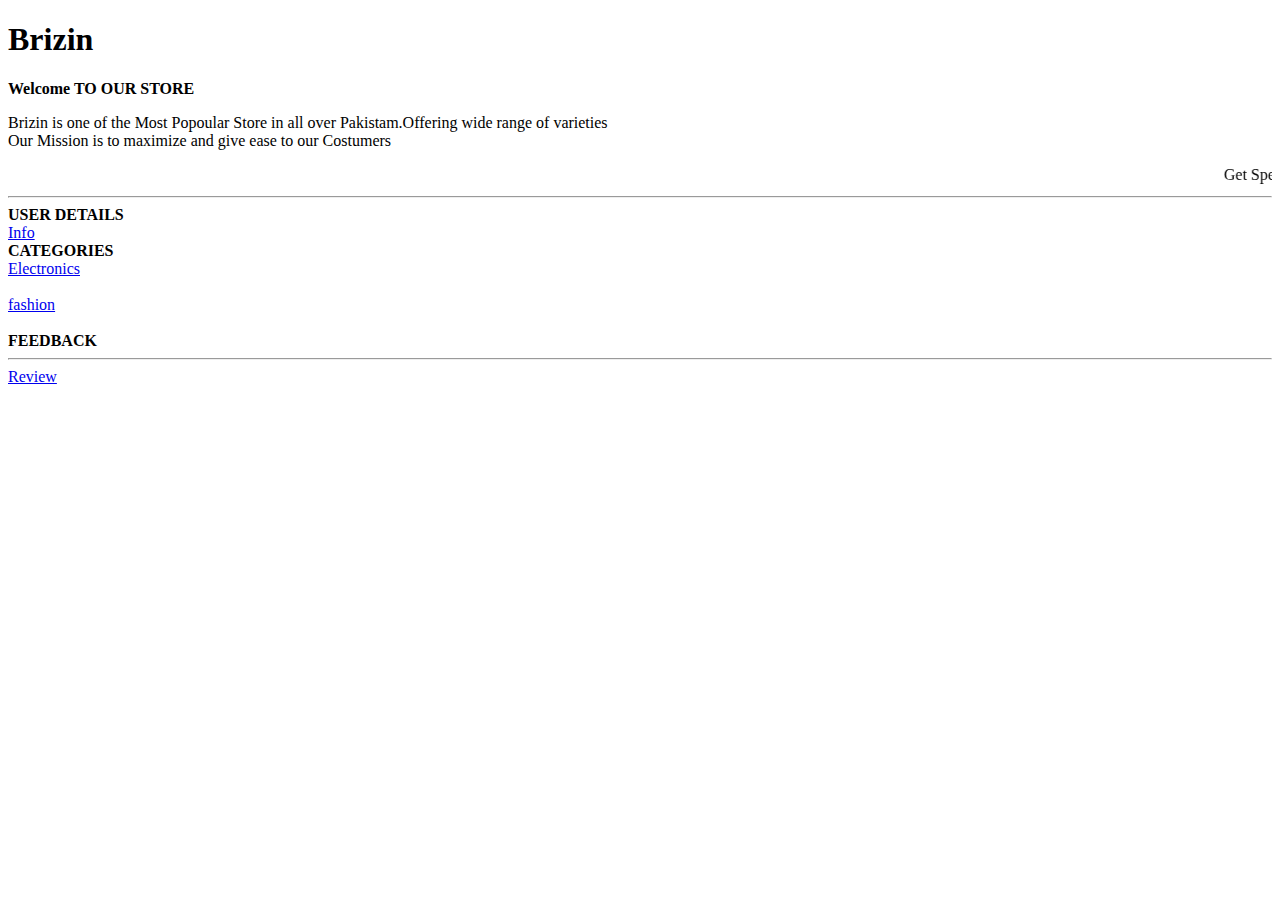
<file: index.html>
<!DOCTYPE html>
<html lang="en">
<head>
    <meta charset="UTF-8">
    <meta name="viewport" content="width=device-width, initial-scale=1.0">
    <title>Brizin</title>
    
</head>
<h1>Brizin</h1>
<body>
<b>Welcome TO OUR STORE </b>
<p> Brizin is one of the Most Popoular Store in all over Pakistam.Offering wide range of varieties
    <br>Our Mission is to maximize and give ease to our Costumers </p>
<marquee> Get Special Discount On This Eid </marquee>
<hr>
<b> USER DETAILS</b> <br>
<a href="./login/formsindrx.html">Info</a>
<br>
<b>CATEGORIES</b>
<li>
    <a href="./Electronics/electronics.html">Electronics</a>
</li>
    <br>
<li>
<a href="./fashion/index2.html">fashion</a>
</li>
    <br>
    <b>FEEDBACK</b>
    <hr>
    <a href="./review.html">Review</a>
</body>
</html>
</file>
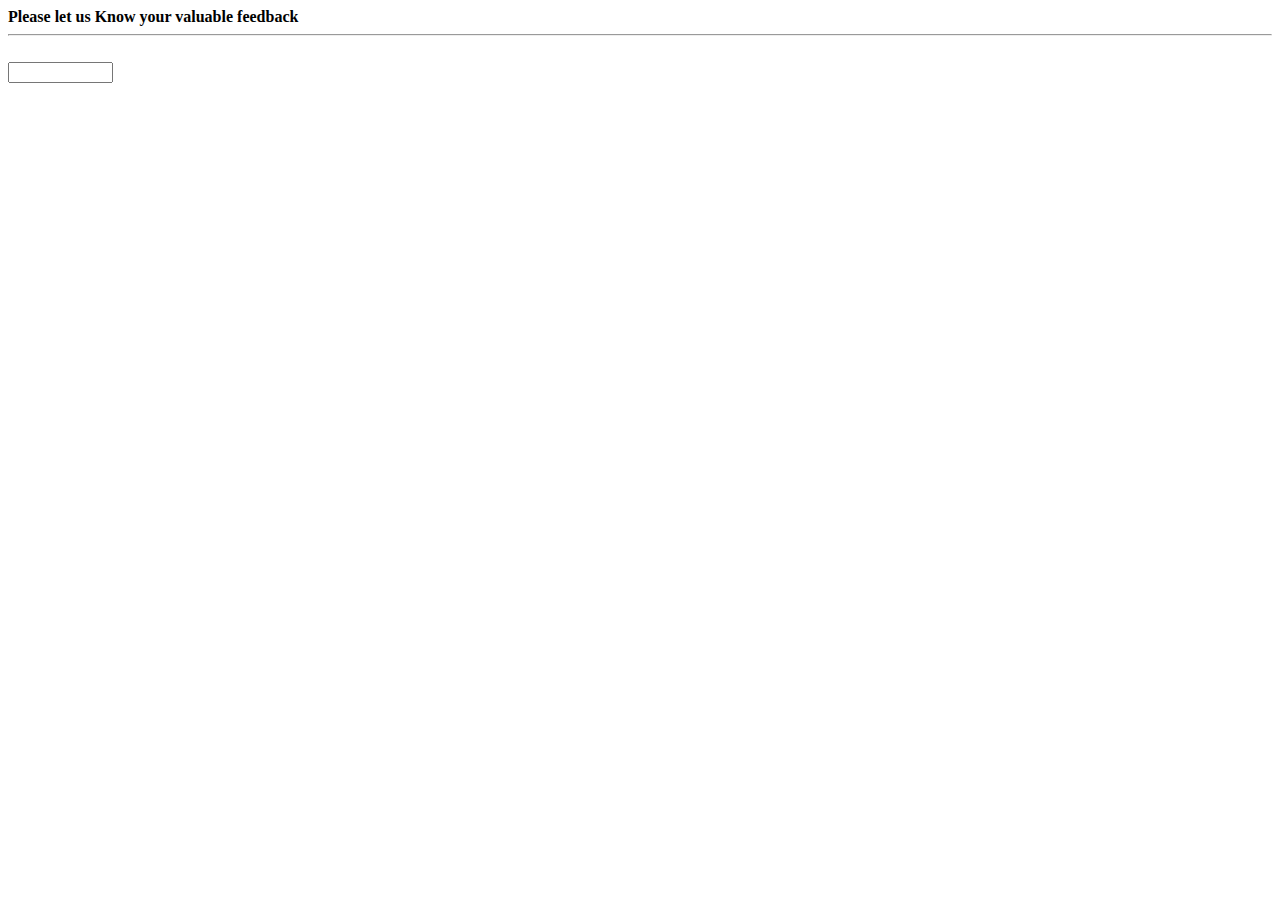
<file: review.html>
<!DOCTYPE html>
<html lang="en">
<head>
    <meta charset="UTF-8">
    <meta name="viewport" content="width=device-width, initial-scale=1.0">
    <title>Review Page </title>
</head>
<body>
<b>Please let us Know your valuable feedback</b>
<hr>
<br>
<forms>
    <label for="Commments"></label>
    <input type=" text" size="10" maxlength="30">
</forms>
</body>
</html>
</file>
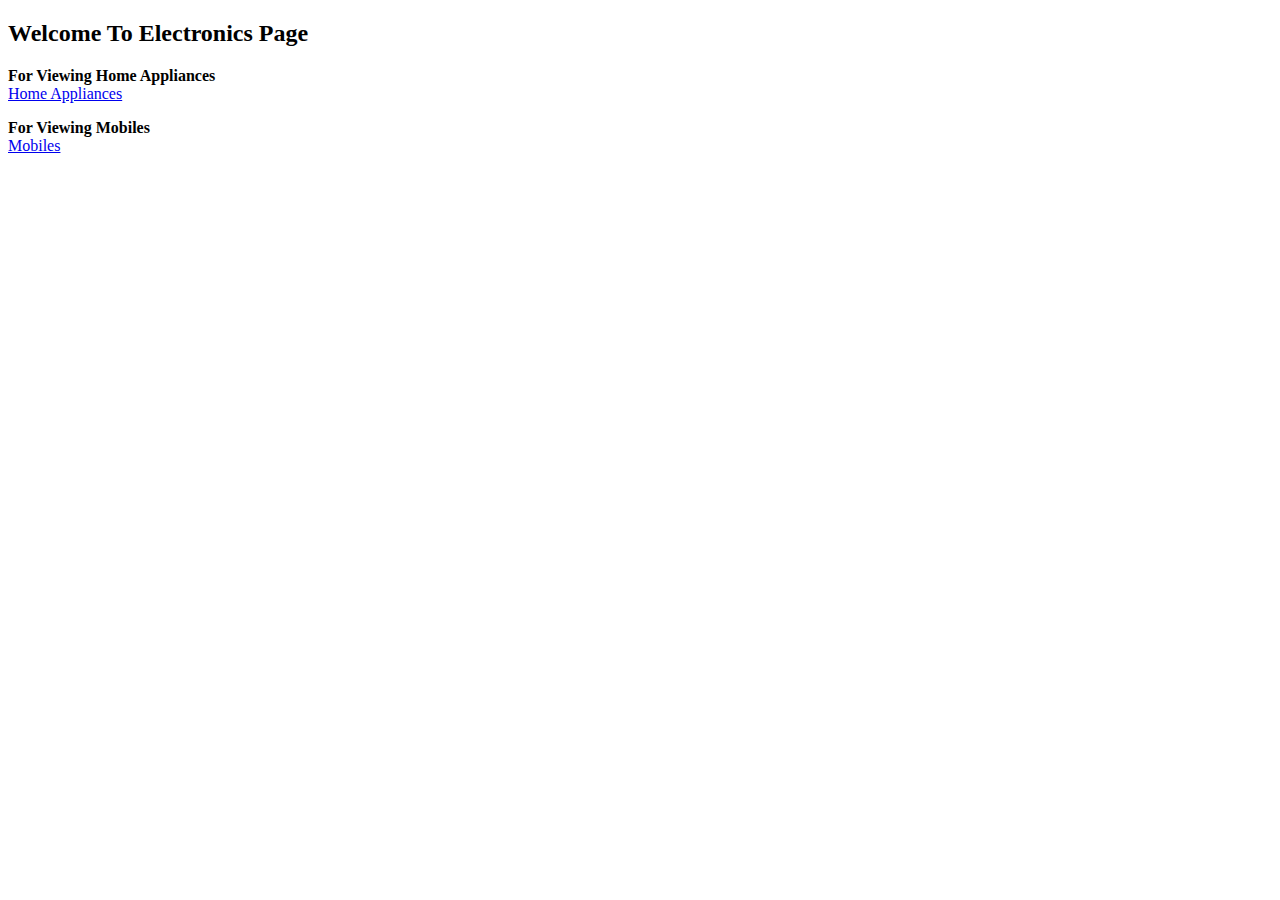
<file: Electronics/electronics.html>
<!DOCTYPE html>
<html lang="en">
<head>
    <meta charset="UTF-8">
    <meta name="viewport" content="width=device-width, initial-scale=1.0">
    <title>Electronics Page</title>
</head>
<body>
    <h2>Welcome To Electronics Page</h2>
   <p> <b>For Viewing Home Appliances</b>
   <a href="./Home appliances/appliances index.html"><br> Home Appliances</a>
   </p>
   <p> <b>For Viewing Mobiles</b>
   <a href="./Mobile/mob index.html"><br> Mobiles</a>
   </p>

</body>
</html>
</file>
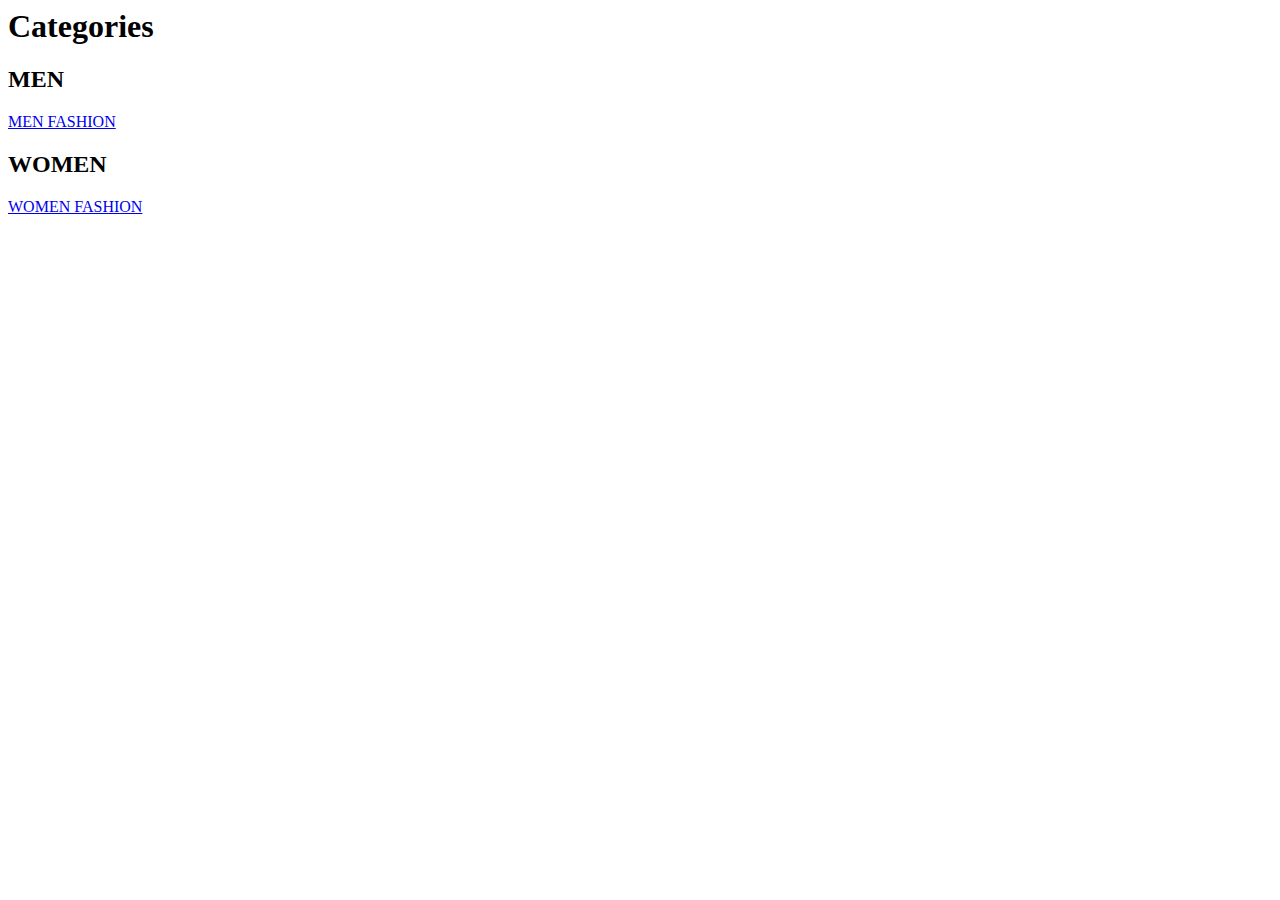
<file: fashion/index2.html>
<DOCTYPE html>
<html lang="en">
<head>
    <meta charset="UTF-8">
    <meta name="viewport" content="width=device-width, initial-scale=1.0">
    <title>fashion page </title>
</head>
<body>
    <h1>Categories</h1>
    
<h2>MEN</h2>
<a href="./Men/men cloth.html"> MEN FASHION </a>
<h2>WOMEN </h2>
<a href="./Women/Clothing/clothing.html"> WOMEN FASHION </a>

</body>
</html>
</file>
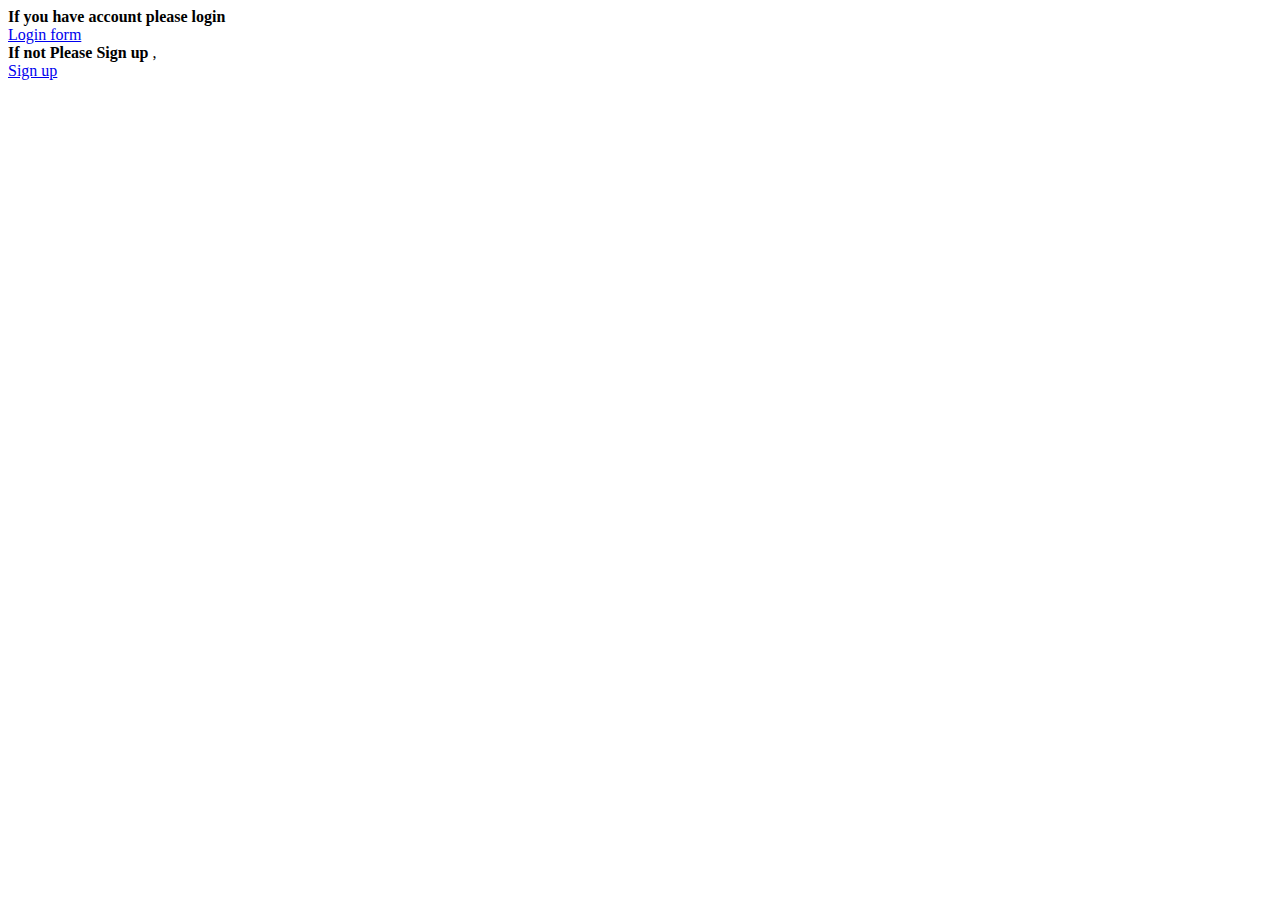
<file: login/formsindrx.html>
<!DOCTYPE html>
<html lang="en">
<head>
    <meta charset="UTF-8">
    <meta name="viewport" content="width=, initial-scale=1.0">
    <title>login& signup </title>
</head>
<body>
   <b>If you have account please login</b>
   <br>
<a href="signup/forms.html"> Login form</a>
<br>
<b>If not Please Sign up</b>
,<br>
<a href="./signup/forms2.html">Sign up</a>
</body>
</html>
</file>
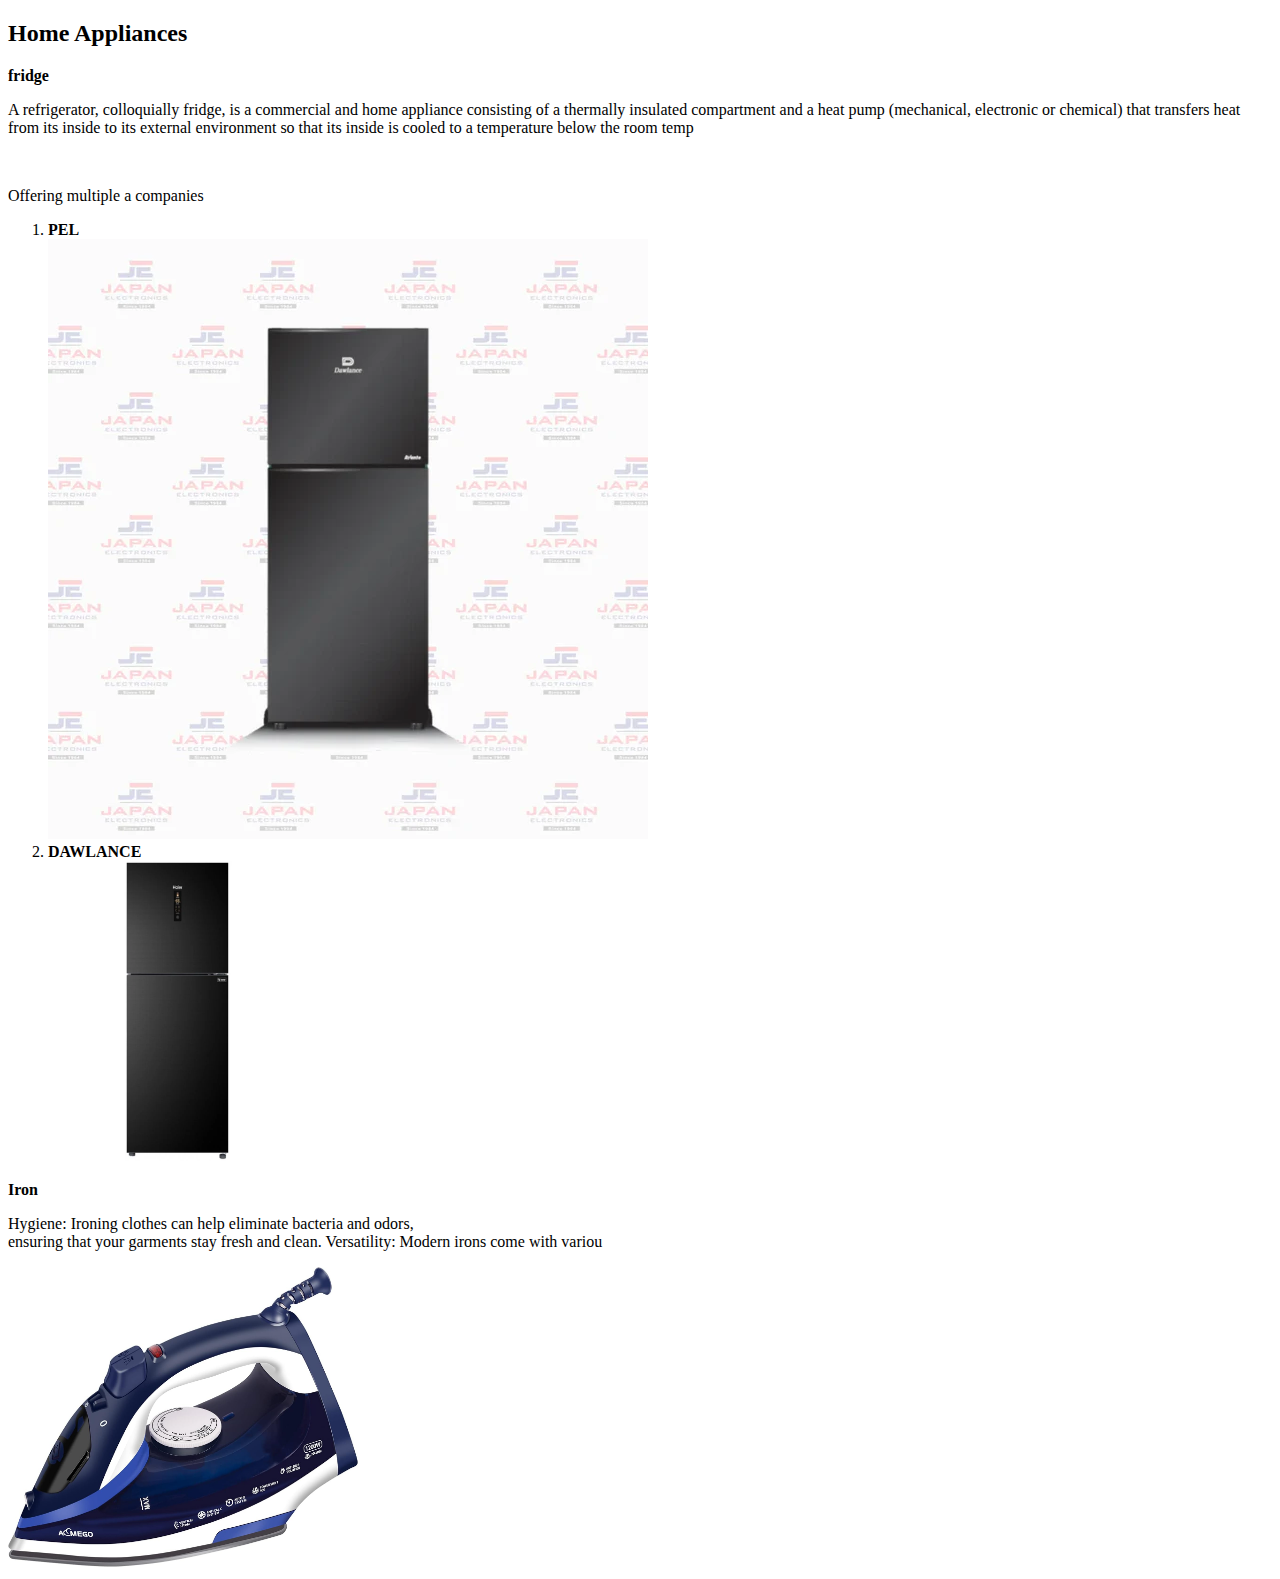
<file: Electronics/Home appliances/appliances index.html>
<!DOCTYPE html>
<html lang="en">
<head>
    <meta charset="UTF-8">
    <meta name="viewport" content="width=device-width, initial-scale=1.0">
    <title> Home Appliances</title>
</head>
<body>
    <h2>Home Appliances</h2>
        <li>
         <b>fridge</b>
        </li>
        <p> A refrigerator, colloquially fridge, is a commercial and home appliance consisting of a thermally insulated compartment and a heat pump (mechanical, electronic or chemical) that transfers heat from its inside to its external environment so that its inside is cooled to a temperature below the room temp</p>
        <br>
        <p>Offering  multiple a companies</p></b>
        <ol>
        <li>
          <b> PEL </b>
           </li> 
            <img src="./fridge.webp">
        </li>
       <li> 
    <b> DAWLANCE</b>
        </li>
        <img src="./iamge.webp" width="259px" height="300px">
    </ol>
    <li>
        <b>Iron</b>
    </li>
    <p>Hygiene: Ironing clothes can help eliminate bacteria and odors,<br> ensuring that your garments stay fresh and clean. Versatility: Modern irons come with variou</p>
<img src="./iron.jpg" width="350px" height="300px">
</body>
</html>
</file>
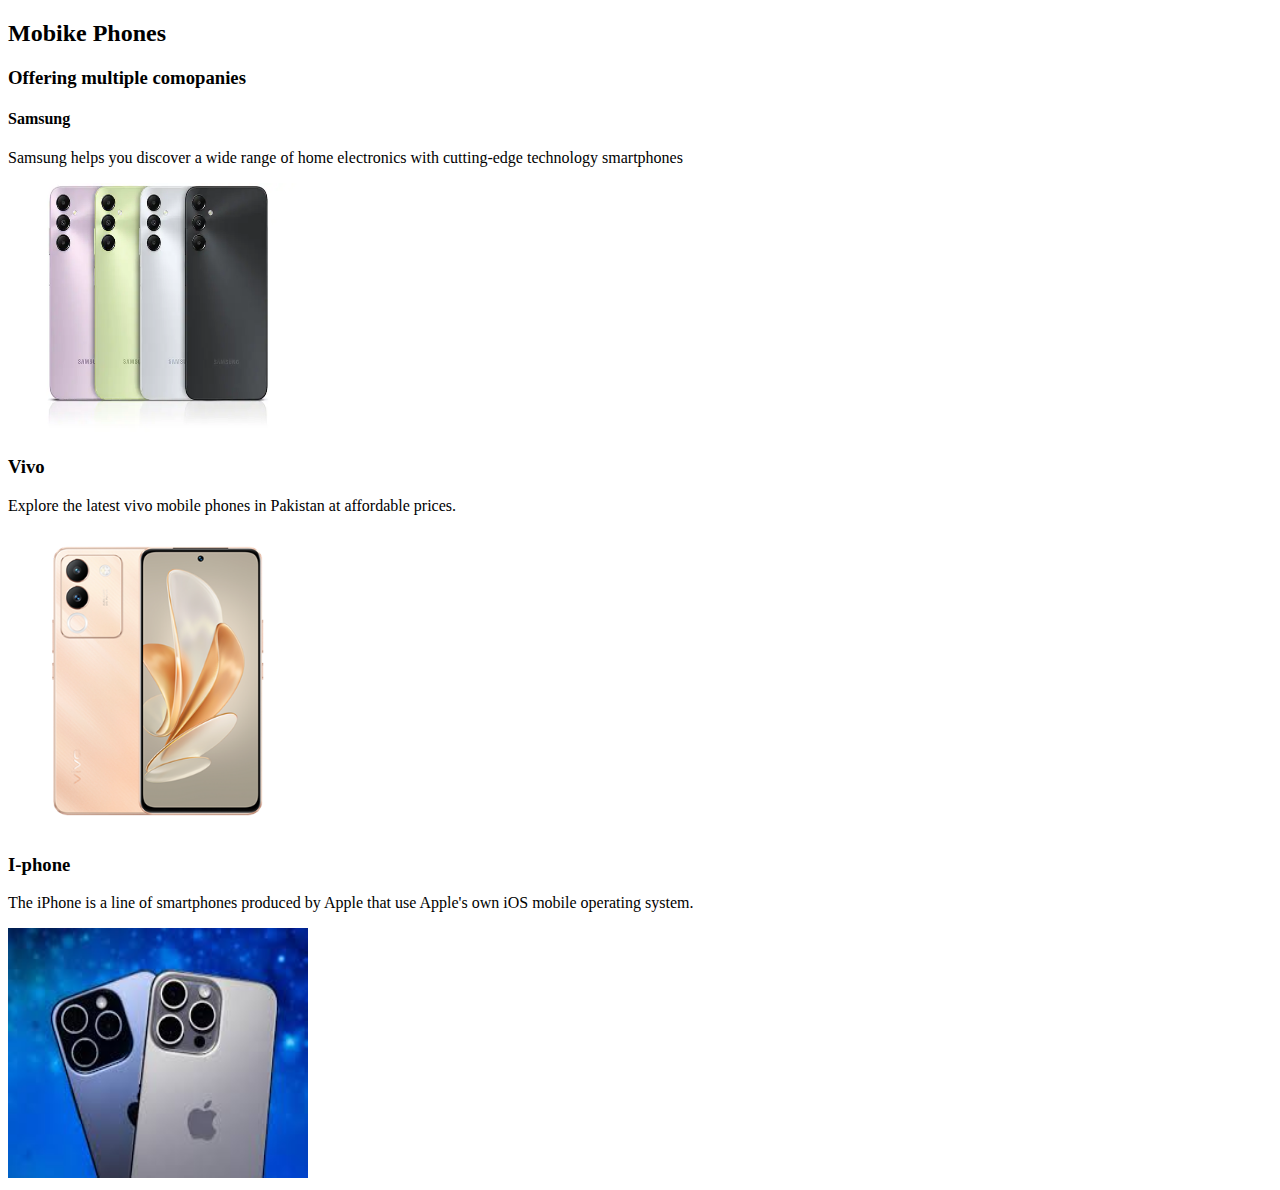
<file: Electronics/Mobile/mob index.html>
<!DOCTYPE html>
<html lang="en">
<head>
    <meta charset="UTF-8">
    <meta name="viewport" content="width=device-width, initial-scale=1.0">
    <title>Mobile page</title>
</head>
<body>
   <h2>Mobike Phones</h2> 
  <h3><b>Offering multiple comopanies</b></h3>
   <h4> Samsung</h4>
   <p>Samsung helps you discover a wide range of home electronics with cutting-edge technology  smartphones</p>
 <img src="./samsung.webp" height="250px"width=300>
   <h3>Vivo</h3>
<p>Explore the latest vivo mobile phones in Pakistan at affordable prices.</p>
<img src="./vivo.png" height="300px" width="300px">
    <h3>I-phone</h3>
    <p>The iPhone is a line of smartphones produced by Apple that use Apple's own iOS mobile operating system.
    </p>
   <img src="./iphone.jpg" height="250px" width="300px">
</body>
</html>
</file>
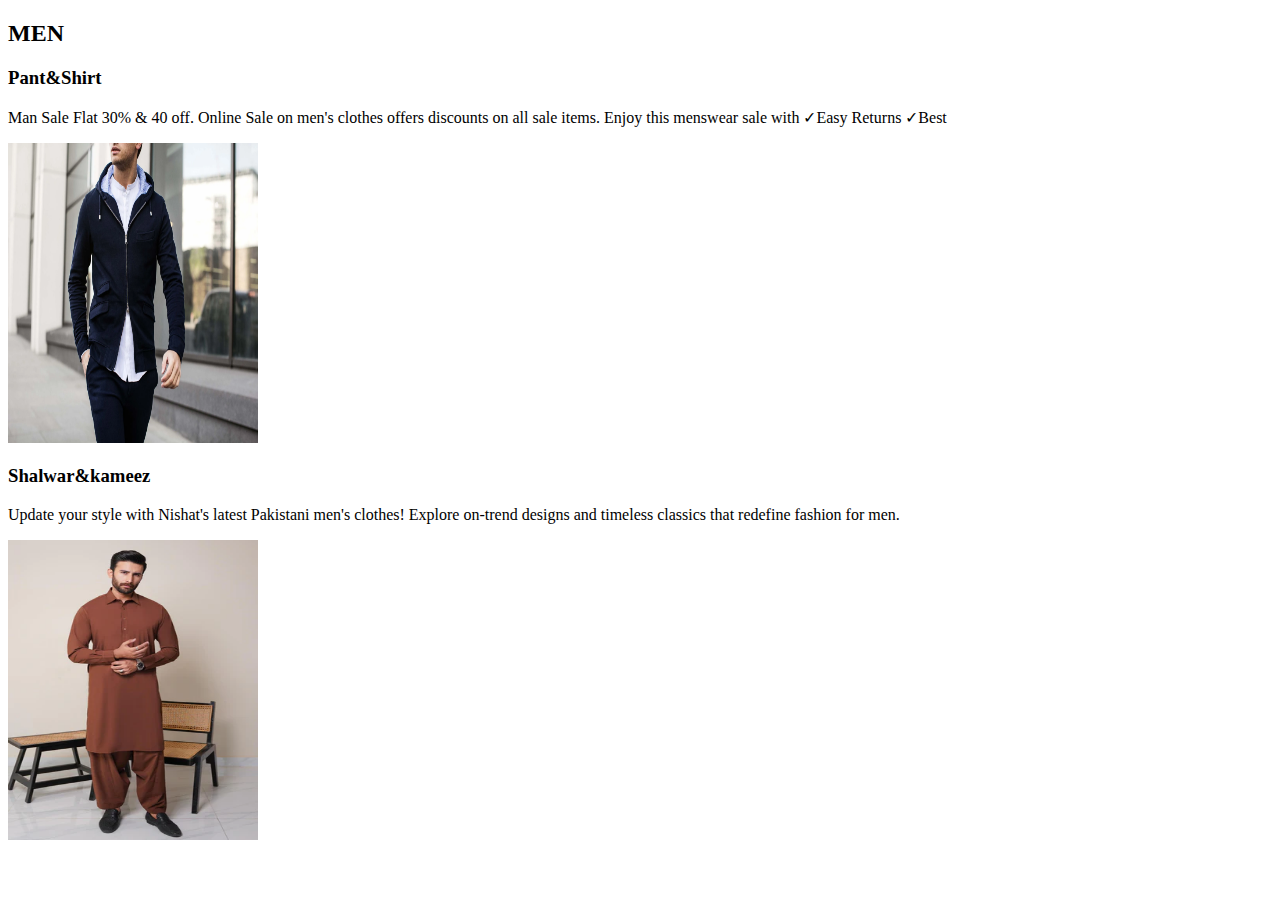
<file: fashion/Men/men cloth.html>
<!DOCTYPE html>
<html lang="en">
<head>
    <meta charset="UTF-8">
    <meta name="viewport" content="width=device-width, initial-scale=1.0">
    <title>Clotheing Page </title>
</head>
<body>
    <h2>MEN</h2>
    <h3>Pant&Shirt</h3>
    <p> Man Sale Flat 30% & 40 off. Online Sale on men's clothes offers discounts on all sale items. Enjoy this menswear sale with ✓Easy Returns ✓Best</p>
<img src="./men.webp" height="300px" width="250px">
<h3>Shalwar&kameez</h3>
<p>
Update your style with Nishat's latest Pakistani men's clothes! Explore on-trend designs and timeless classics that redefine fashion for men.</p>
<img src="./men2webp.webp" height="300px" width="250px">
</body>
</html>
</file>
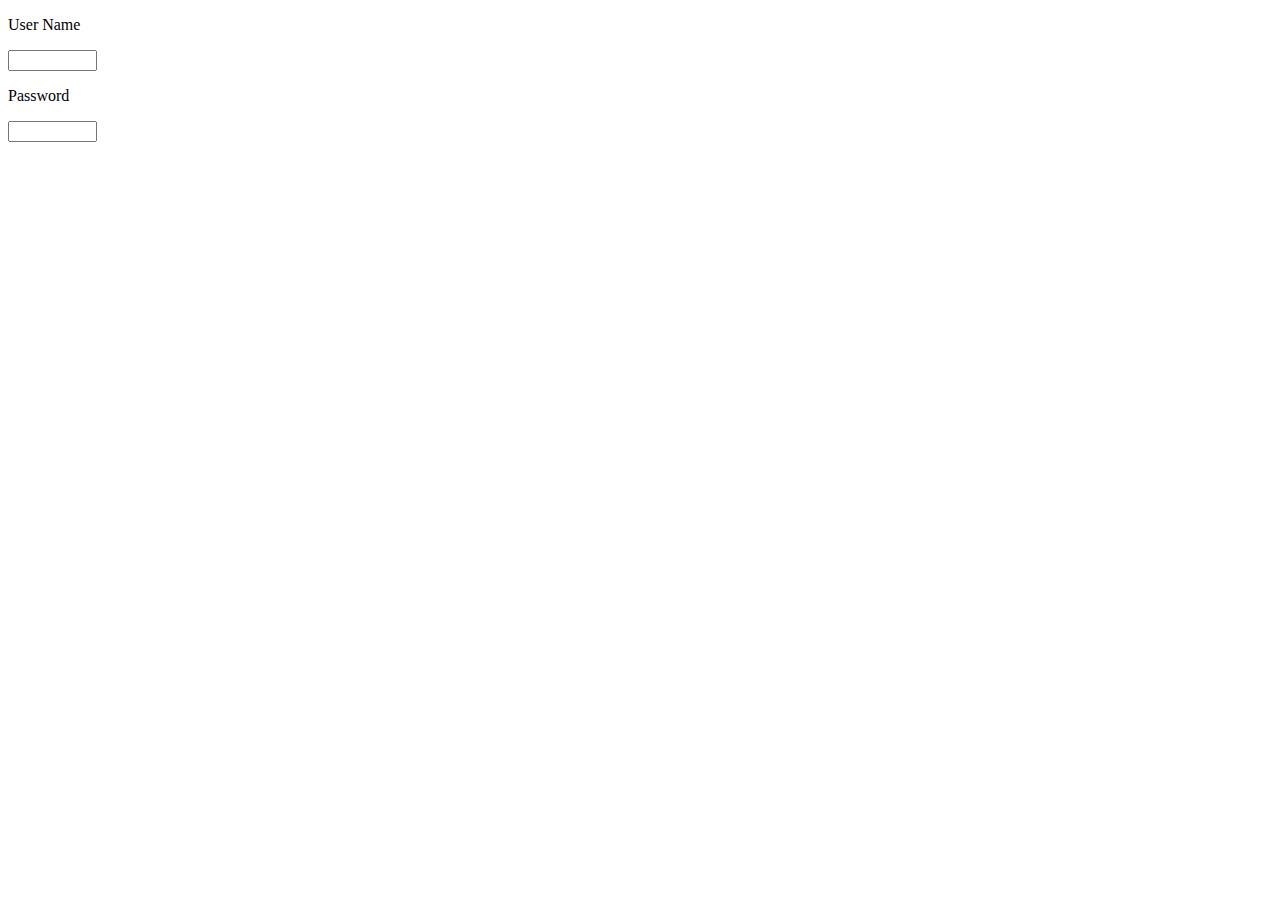
<file: login/signup/forms.html>
<!DOCTYPE html>
<html lang="en">
<head>
    <meta charset="UTF-8">
    <meta name="viewport" content="width=device-width, initial-scale=1.0">
    <title>Login Page</title>
</head>
<body>
    <forms>
        <p>User Name</p>
        <input type=text name="usernmae" size=8 maxlength=" 15">
        <p>Password</p>
        <input type="password" name=password size="8 maxlength 15">
    </forms>
</body>
</html>
</file>
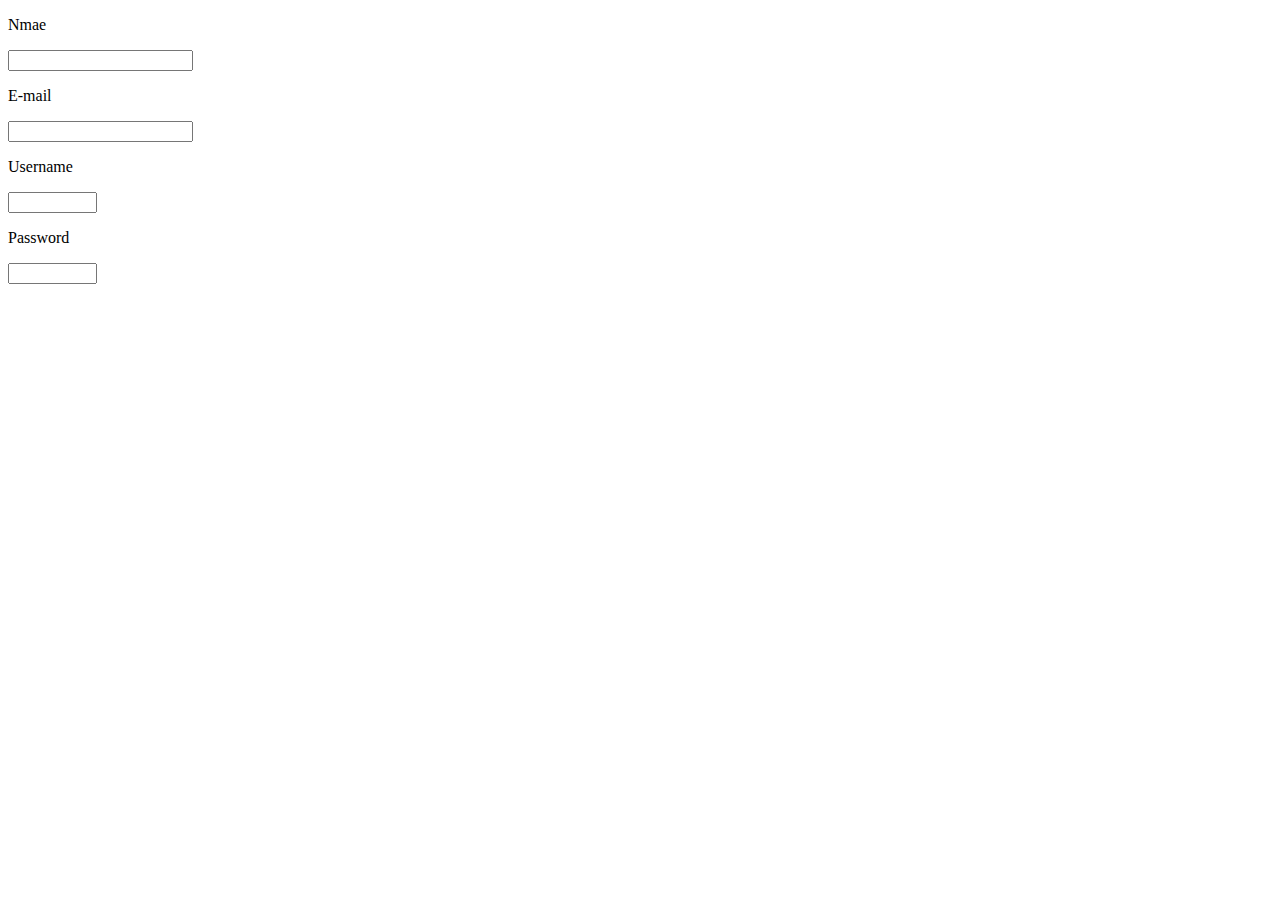
<file: login/signup/forms2.html>
<!DOCTYPE html>
<html lang="en">
<head>
    <meta charset="UTF-8">
    <meta name="viewport" content="width=device-width, initial-scale=1.0">
    <title>Sign up page </title>
</head>
<body>
    <forms>
        <p>Nmae</p>
        <input type="text" name=name >
        <p>E-mail</p>
        <input type="email" name="E-mail">
        <p> Username </p> 
        <input type="text"name=username size="8"maxlength=15>
        <p>Password</p>
        <input type="password" name="password" size="8" max length="15">
        </forms>
</body>
</html>
</file>
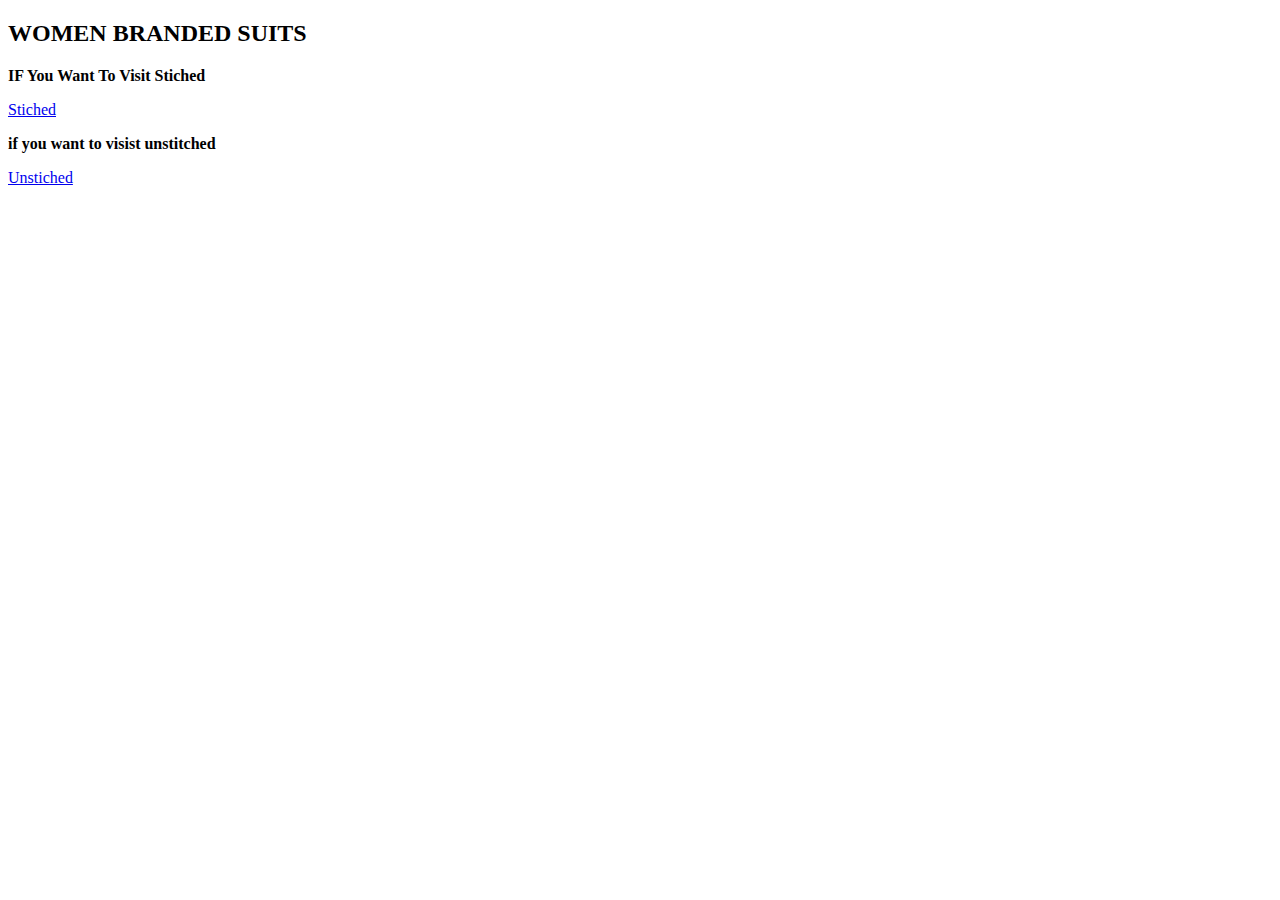
<file: fashion/Women/Clothing/clothing.html>
<!DOCTYPE html>
<html lang="en">
<head>
    <meta charset="UTF-8">
    <meta name="viewport" content="width=device-width, initial-scale=1.0">
    <title>CLOTHING WOMEN</title>
</head>
<body>
   <h2> WOMEN BRANDED SUITS </h2>
   <p><b> IF You Want To Visit Stiched</b></p>
   <a href="../Clothing/stiched.html">Stiched</a>
   <p><b> if you want to visist unstitched</b></p>
   <a href="../Clothing/unstiched.html">Unstiched</a>
</body>
</html>
</file>
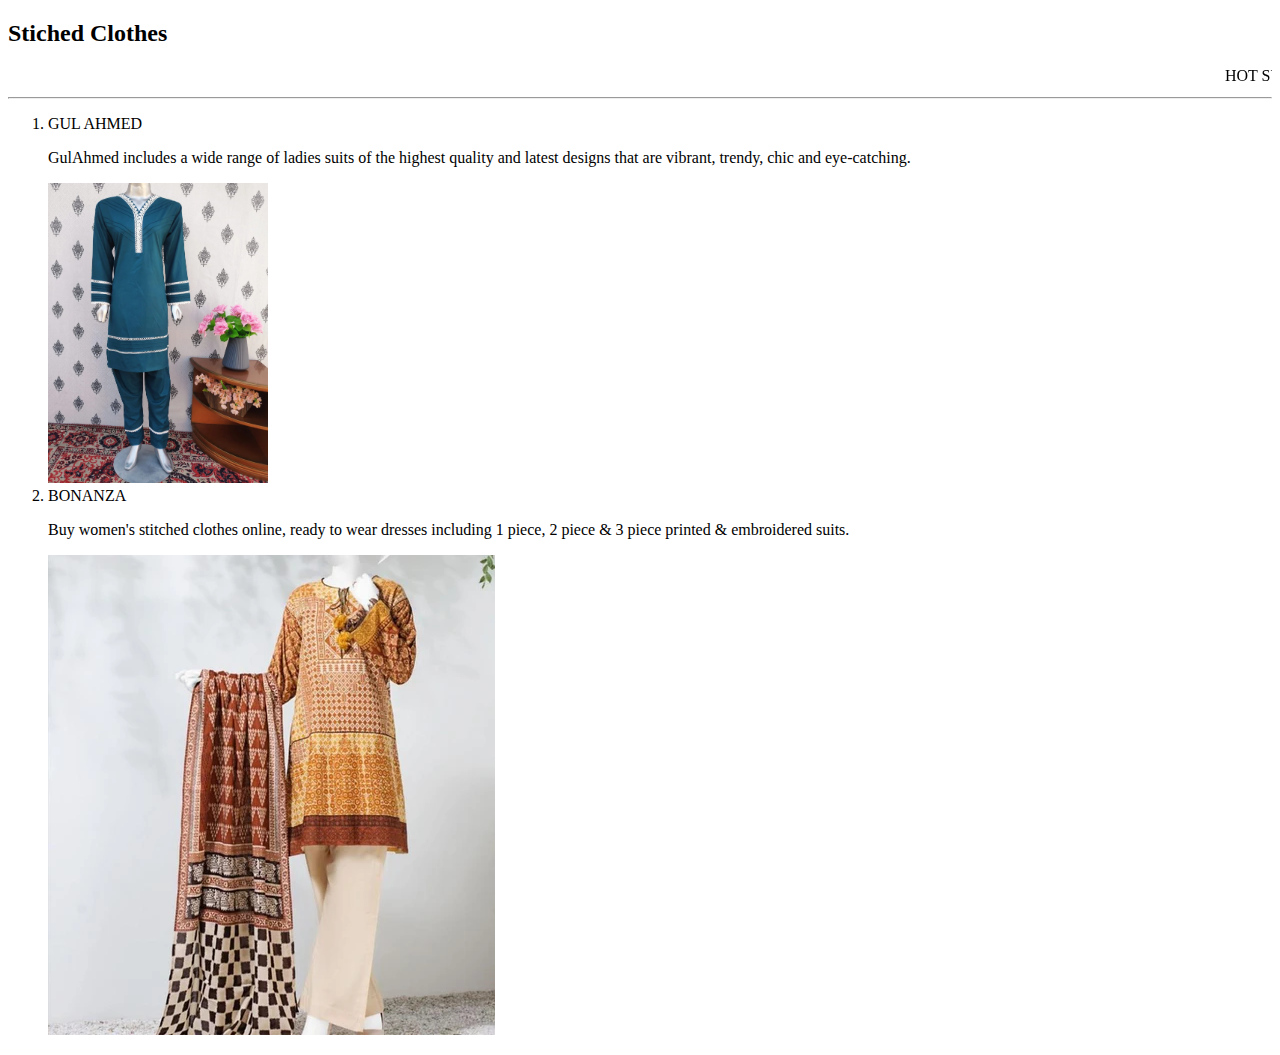
<file: fashion/Women/Clothing/stiched.html>
<!DOCTYPE html>
<html lang="en">
<head>
    <meta charset="UTF-8">
    <meta name="viewport" content="width=device-width, initial-scale=1.0">
    <title>Clothing</title>
</head>
<body>
    <h2>Stiched Clothes</h2>
    <marquee>HOT SUMMER SALE GET 50 % DISCOUNT </marquee>
  <hr>  
    <ol>
        <li>GUL AHMED</li>
<p>GulAhmed includes a wide range of ladies suits of the highest quality and latest designs that are vibrant, trendy, chic and eye-catching.
</p>
<img src="../Clothing/6.webp" height="300px" width="220px">
<br>
        <li>BONANZA</li>
        <p>Buy women's stitched clothes online, ready to wear dresses including 1 piece, 2 piece & 3 piece printed & embroidered suits.</p>
   <img src="../Clothing/7.jpg">
    </ol>
</body>
</html>
</file>
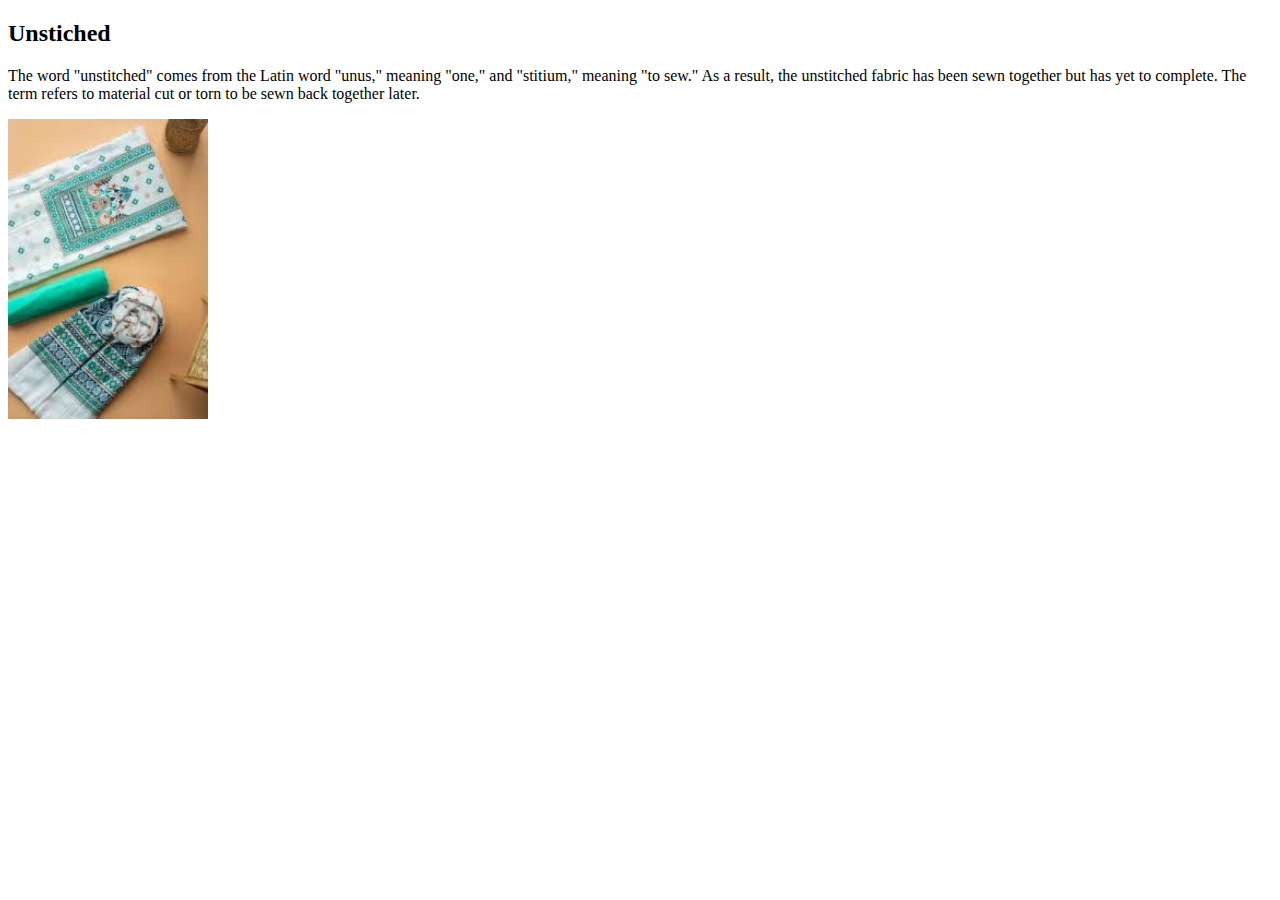
<file: fashion/Women/Clothing/unstiched.html>
<!DOCTYPE html>
<html lang="en">
<head>
    <meta charset="UTF-8">
    <meta name="viewport" content="width=device-width, initial-scale=1.0">
    <title>Clothing</title>
</head>
<body>
    <h2>Unstiched </h2>
    <p>The word "unstitched" comes from the Latin word "unus," meaning "one," and "stitium," meaning "to sew." As a result, the unstitched fabric has been sewn together but has yet to complete. The term refers to material cut or torn to be sewn back together later.</p>
    <img src="../Clothing/download.jpg"" height="300pxwidth=250px">
</body>
</html>
</file>
